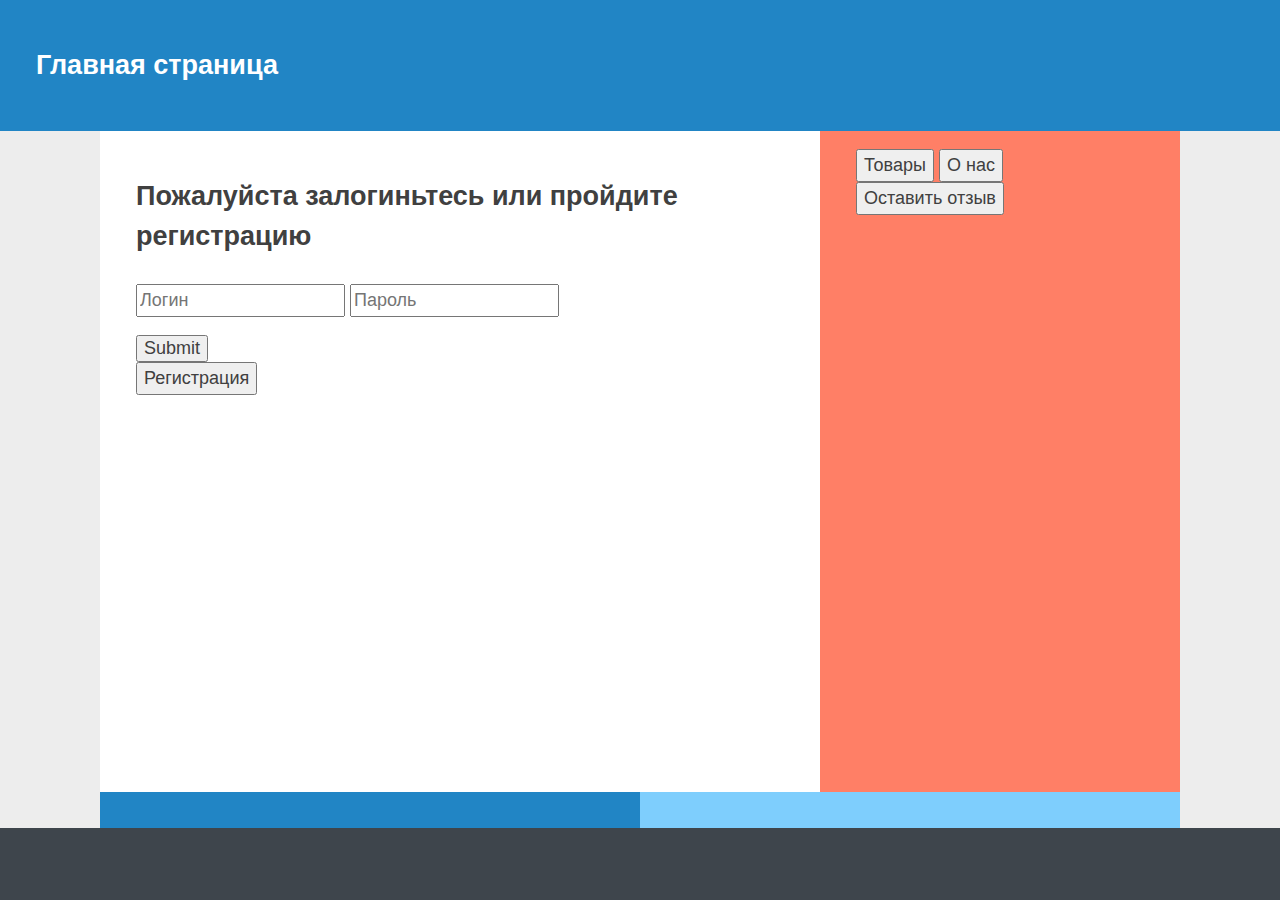
<file: lab 7 8/index.html>
<!DOCTYPE HTML>
<html>
<head>
<meta charset="utf-8">
<link rel="stylesheet" href="L7.css">
<title>Главая страница</title>
</head>
<body>
<div class="site">
    <header class="masthead">
        <h2 class="site-title">Главная страница</h2>
    </header>
    <main id="content" class="main-content">
        <h2>Пожалуйста залогиньтесь или пройдите регистрацию</h2>
			<form action="/cgi-bin/L7_form.py">
			<input placeholder="Логин"  type="text" name="name_1">
			<input placeholder="Пароль" type="text" name="name_2">
			<ul type="none">
        </ul>
		<input type="submit">
        </form>
        <button onclick="window.location.href='reg.html';">Регистрация</button>
        </main>
   <aside class="sidebar">
        <button onclick="window.location.href='goods.html'">Товары</button>
        <button onclick="window.location.href='about.html'">О нас</button>
        <button onclick="window.location.href='feedback.html'">Оставить отзыв</button>
    </aside>

    <aside class="twin">
        
    </aside>
    <aside class="twin">
        
    </aside>

    <footer class="colophon grid">
        
    </footer>
</div>
</body>
</html>
</file>
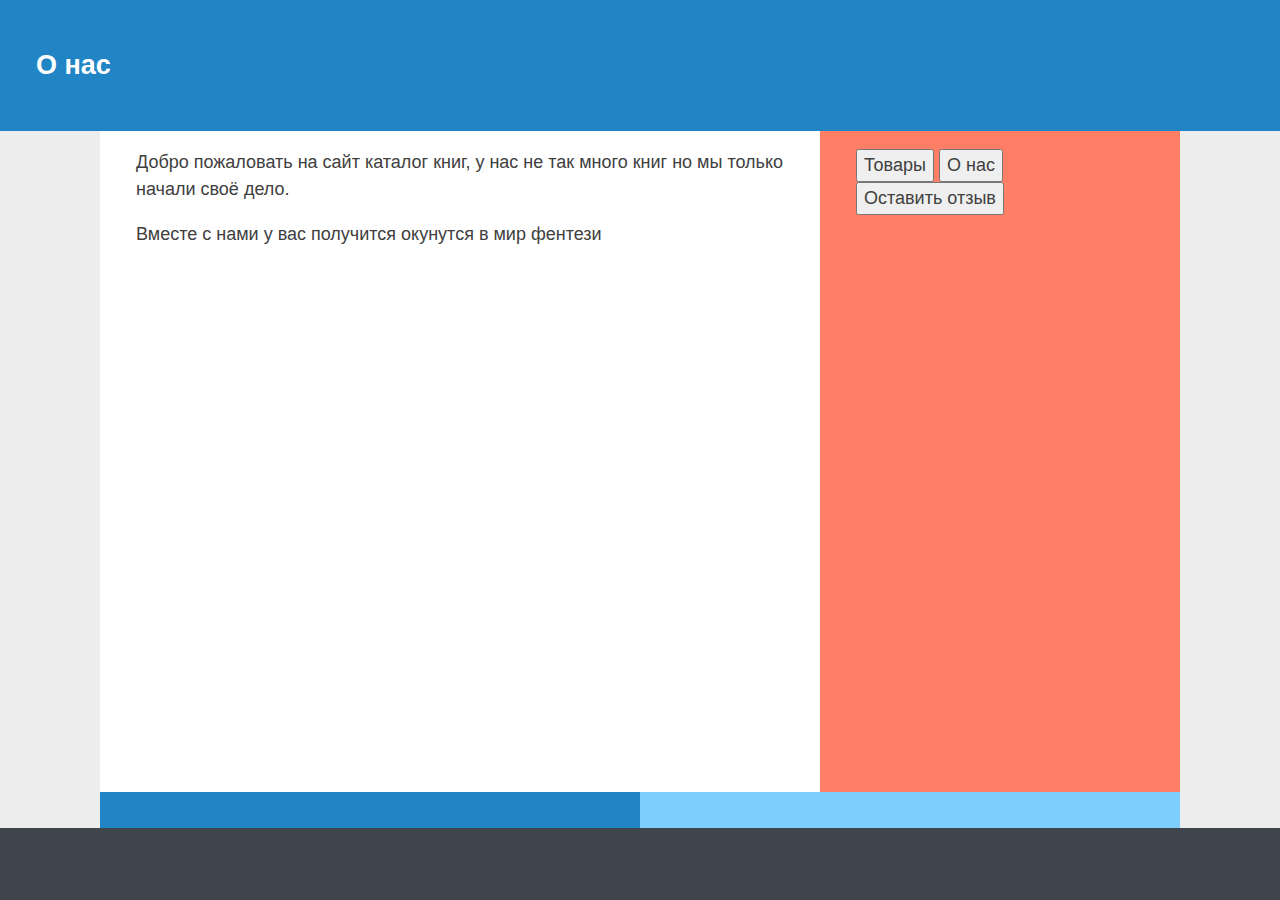
<file: lab 7 8/about.html>
<!DOCTYPE HTML>
<html>
<head>
<meta charset="utf-8">
<link rel="stylesheet" href="L7.css">
<title>О нас</title>
</head>
<body>
<div class="site">
    <header class="masthead">
        <h2 class="site-title">О нас</h2>
    </header>
    <main id="content" class="main-content">
        Добро пожаловать на сайт каталог книг, у нас не так много книг но мы только начали своё дело.
        <p>Вместе с нами у вас получится окунутся в мир фентези</p>
        </main>
   <aside class="sidebar">
        <button onclick="window.location.href='goods.html'">Товары</button>
        <button onclick="window.location.href='about.html'">О нас</button>
        <button onclick="window.location.href='feedback.html'">Оставить отзыв</button>
    </aside>

    <aside class="twin">
        
    </aside>
    <aside class="twin">
        
    </aside>

    <footer class="colophon grid">
        
    </footer>
</div>
</body>
</html>
</file>
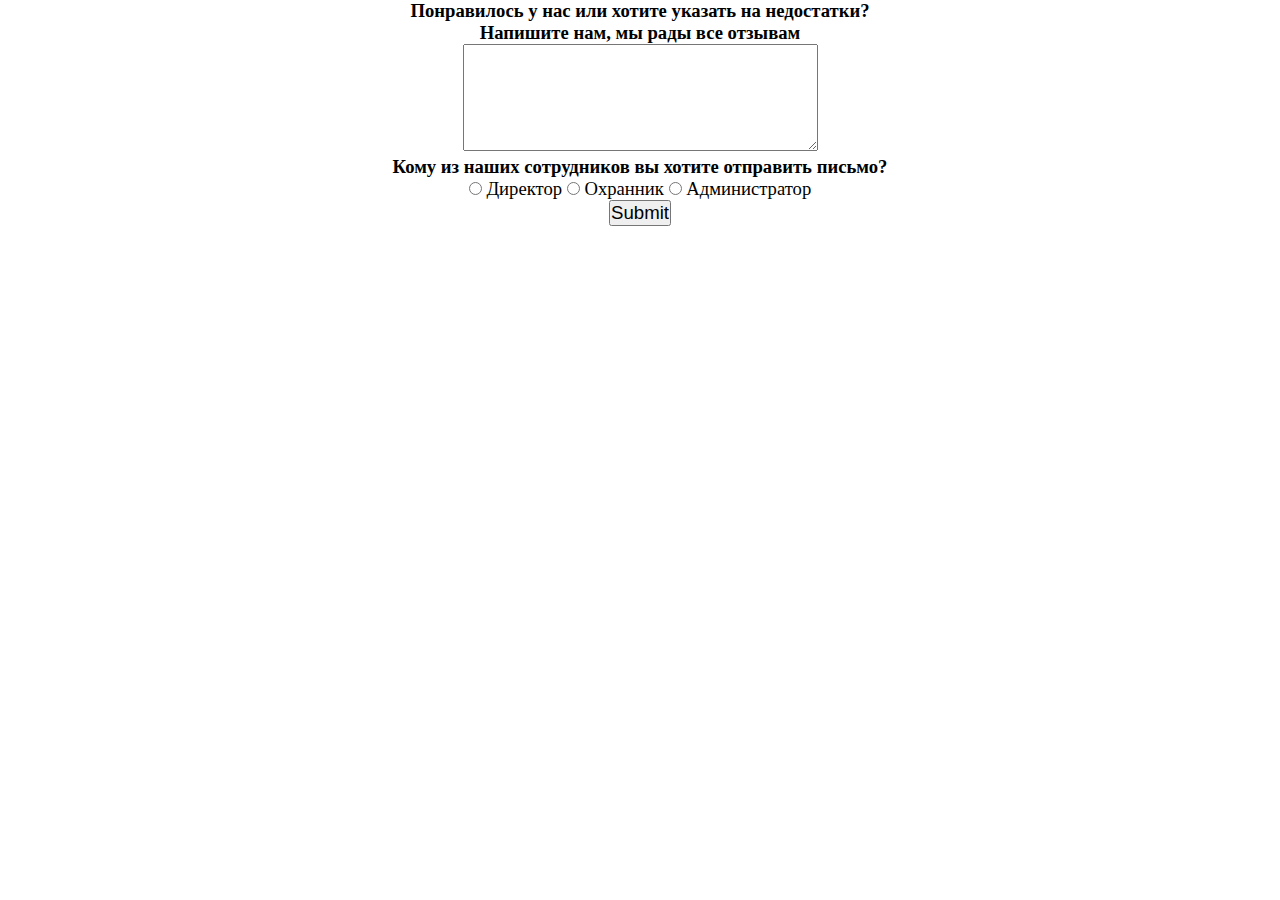
<file: lab 7 8/feedback.html>
<!DOCTYPE html>
<html lang="en">
<head>
    <meta charset="UTF-8">
    <meta name="viewport" content="width=device-width, initial-scale=1.0">
    <link rel="stylesheet" href="style/feedback.css">
    <title>Оставить отзыв</title>
</head>
<body>
    <div class="container">
        <H2>Понравилось у нас или хотите указать на недостатки?</H2>
        <h2>Напишите нам, мы рады все отзывам</h2>
        <textarea name="feedback" id="" cols="30" rows="5"></textarea>
        <H2>Кому из наших сотрудников вы хотите отправить письмо?</H2>
        <form action="cgi-bin/feedback.py">
            <input id="director" name="person" value="director" type="radio">
            <label for="director">Директор</label>
            <input id="security" name="person" value="security" type="radio">
            <label for="security">Охранник</label>
            <input id="admin" name="person" value="admin" type="radio">
            <label for="admin">Администратор</label>
            <br>
            <Input type="submit"></Input>
        </form>
    </div>
</body>
</html>
</file>
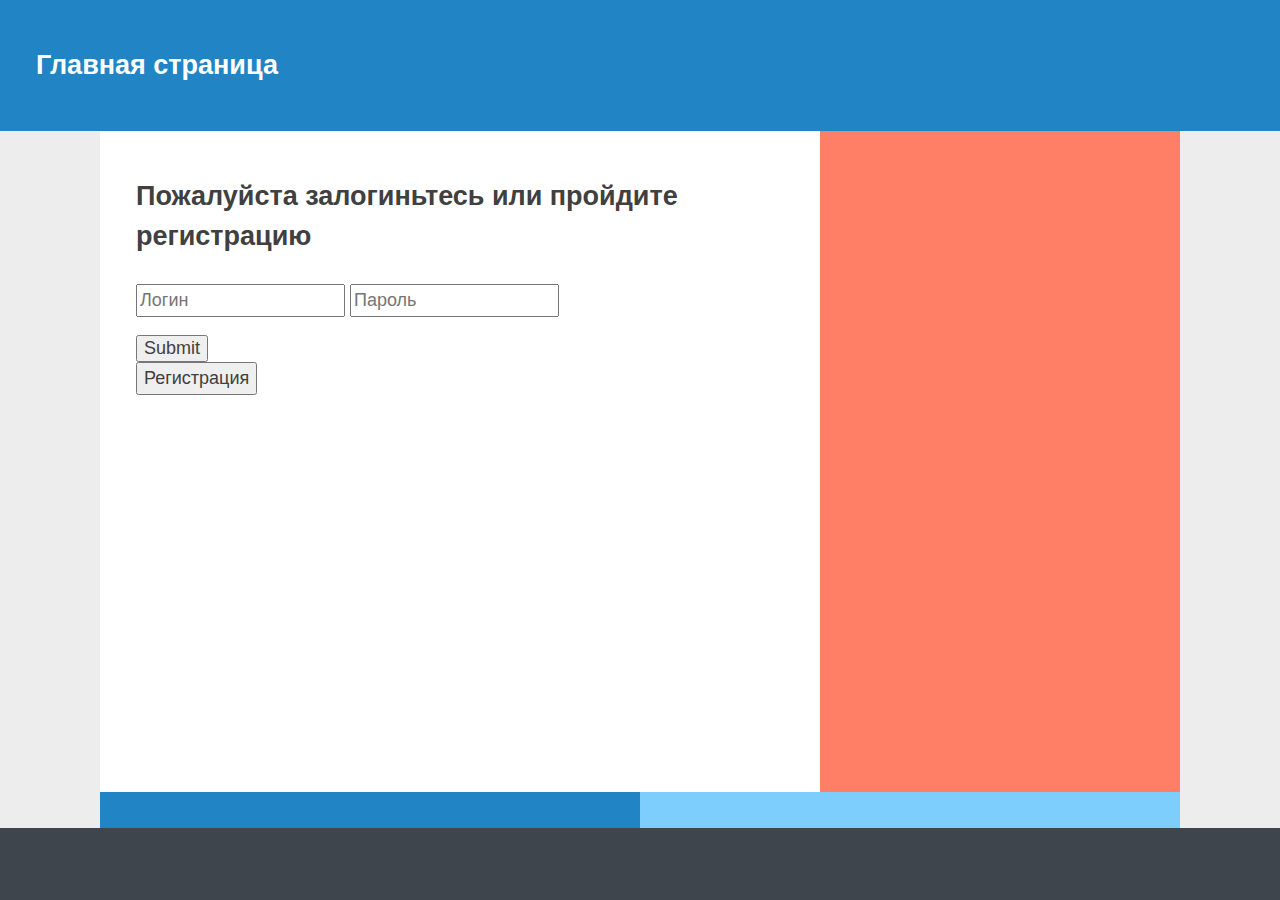
<file: lab 7 8/L7.html>
<!DOCTYPE HTML>
<html>
<head>
<meta charset="utf-8">
<link rel="stylesheet" href="L7.css">
<title>Главая страница</title>
</head>
<body>
<div class="site">
    <header class="masthead">
        <h2 class="site-title">Главная страница</h2>
    </header>
    <main id="content" class="main-content">
        <h2>Пожалуйста залогиньтесь или пройдите регистрацию</h2>
			<form action="/cgi-bin/L7_form.py">
			<input placeholder="Логин"  type="text" name="name_1">
			<input placeholder="Пароль" type="text" name="name_2">
			<ul type="none">
        </ul>
		<input type="submit">
        </form>
        <button>Регистрация</button>
        </main>
   <aside class="sidebar">
        
    </aside>

    <aside class="twin">
        
    </aside>
    <aside class="twin">
        
    </aside>

    <footer class="colophon grid">
        
    </footer>
</div>
</body>
</html>
</file>
<file: lab 7 8/L7.css>
/* NOTE:
 * Grid layout stuff starts at line 138. 
 * The stuff before is just boring old CSS to make content look not crappy.
 */

/*--------------------------------------------------------------
CSS Reset
--------------------------------------------------------------*/
html {
    font-family: sans-serif;
    -webkit-text-size-adjust: 100%;
    -ms-text-size-adjust:     100%;
}

body {
    margin: 0;
}

img {
    display: block;
    border: 0;
    width: 100%;
    height: auto;
}


/*--------------------------------------------------------------
Accessibility
--------------------------------------------------------------*/
/* Text meant only for screen readers */
.screen-reader-text {
    clip: rect(1px, 1px, 1px, 1px);
    position: absolute !important;
    height: 1px;
    width: 1px;
    overflow: hidden;
}

.screen-reader-text:hover,
.screen-reader-text:active,
.screen-reader-text:focus {
    background-color: #f1f1f1;
    border-radius: 3px;
    box-shadow: 0 0 2px 2px rgba(0, 0, 0, 0.6);
    clip: auto !important;
    color: #21759b;
    display: block;
    font-size: 14px;
    font-weight: bold;
    height: auto;
    left: 5px;
    line-height: normal;
    padding: 15px 23px 14px;
    text-decoration: none;
    top: 5px;
    width: auto;
    z-index: 100000; /* Above WP toolbar */
}


/*--------------------------------------------------------------
Typography
--------------------------------------------------------------*/
body,
button,
input,
select,
textarea {
    color: #404040;
    font-family: 'Helvetica', Arial, sans-serif;
    font-size: 18px;
    line-height: 1.5;
}

h1,
h2,
h3 {
    margin: 0;
    padding: 1em 0;
}

p {
    margin: 0;
    padding: 1em 0;
}

/*--------------------------------------------------------------
General styles
--------------------------------------------------------------*/
.site {
    background: #ededed;
    min-height: 100vh;
}

.masthead,
.main-content,
.sidebar,
.twin,
.footer {
    padding: 1em 2em;
}

.main-content {
    background: white;
}
.masthead {
    background: #2185C5;
    color: white;
}

.sidebar {
    background: #FF7F66;
}

.twin {
    background: #2185C5;
}

.twin:last-of-type {
    background: #7ECEFD;
}

.colophon {
    padding: 2em;
    background: #3E454C;
    color: white;
}

.colophon a {
    color: white;
}

.colophon a:hover,
.colophon a:focus {
    border-bottom: 1px solid white;
}

/*--------------------------------------------------------------
If no grid support, limit width to 50em and center align
--------------------------------------------------------------*/
@supports not (display: grid) {
    .site {
        max-width: 50em;
        margin: 0 auto;
    }
}

/*--------------------------------------------------------------
CSS Grid layout for wider screens, when browser supports grid:
--------------------------------------------------------------*/

@media screen and (min-width: 600px) {
    @supports (display: grid) {

        .site {
            display: grid;
            grid-template-columns: 1fr repeat(6, minmax(auto, 10em)) 1fr;
            grid-template-rows: minmax(1em, auto) 1fr auto minmax(1em, auto);
        }

        .masthead,
        .colophon {
            grid-column: span 8;
        }

        .main-content {
            grid-column: 2/6;
        }

        .sidebar {
            grid-column: 6/8;
        }

        .twin {
            grid-column: 2/5;
            grid-row: 3/4;
        }

        .twin:last-of-type {
            grid-column: 5/8;
        }

    }
}
</file>
<file: lab 7 8/style/feedback.css>
* {
    padding: 0;
    margin: 0;
    border-collapse: collapse;
    font-size: 14pt;
}

.container {
    text-align: center;
    height: 100%;
    width: 50%;
    margin: auto;
}

h2 {
    height: auto;
}
</file>
